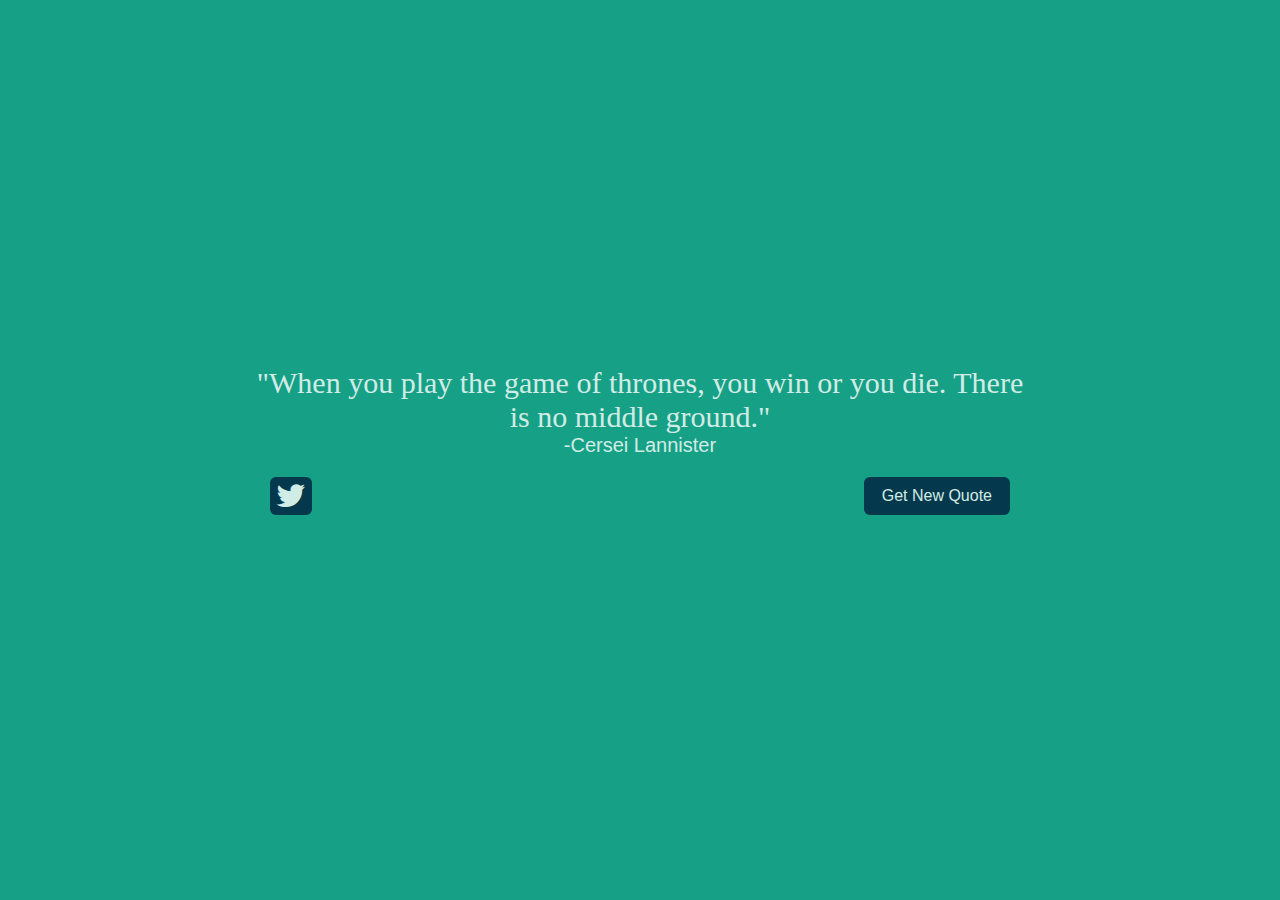
<file: Random Quote/index.html>
<!DOCTYPE html>
<html >
<head>
  <meta charset="UTF-8">
  <title>A Pen by  Grace Oktavia Situmorang</title>
  
  
  
      <link rel="stylesheet" href="css/style.css">

  
</head>

<body>
  <!-- Inspired by  AJINKYA BALASAHEB DESHMUKH--!>

<head>
<title>Random Quote Machine</title>
<link rel="stylesheet" href="https://maxcdn.bootstrapcdn.com/font-awesome/4.6.1/css/font-awesome.min.css">
</head>
<body class="backcolor">
   <div class="qbox">
       <div id="quote">
        </div>
        <div id="author">
        </div>
        <button id="nqu" type="button">Get New Quote</button>
        <button id="tweet" type="button"><i class="fa fa-twitter"></i></button>
   </div>
</body>
  <script src='http://cdnjs.cloudflare.com/ajax/libs/jquery/2.2.2/jquery.min.js'></script>

    <script src="js/index.js"></script>

</body>
</html>
</file>
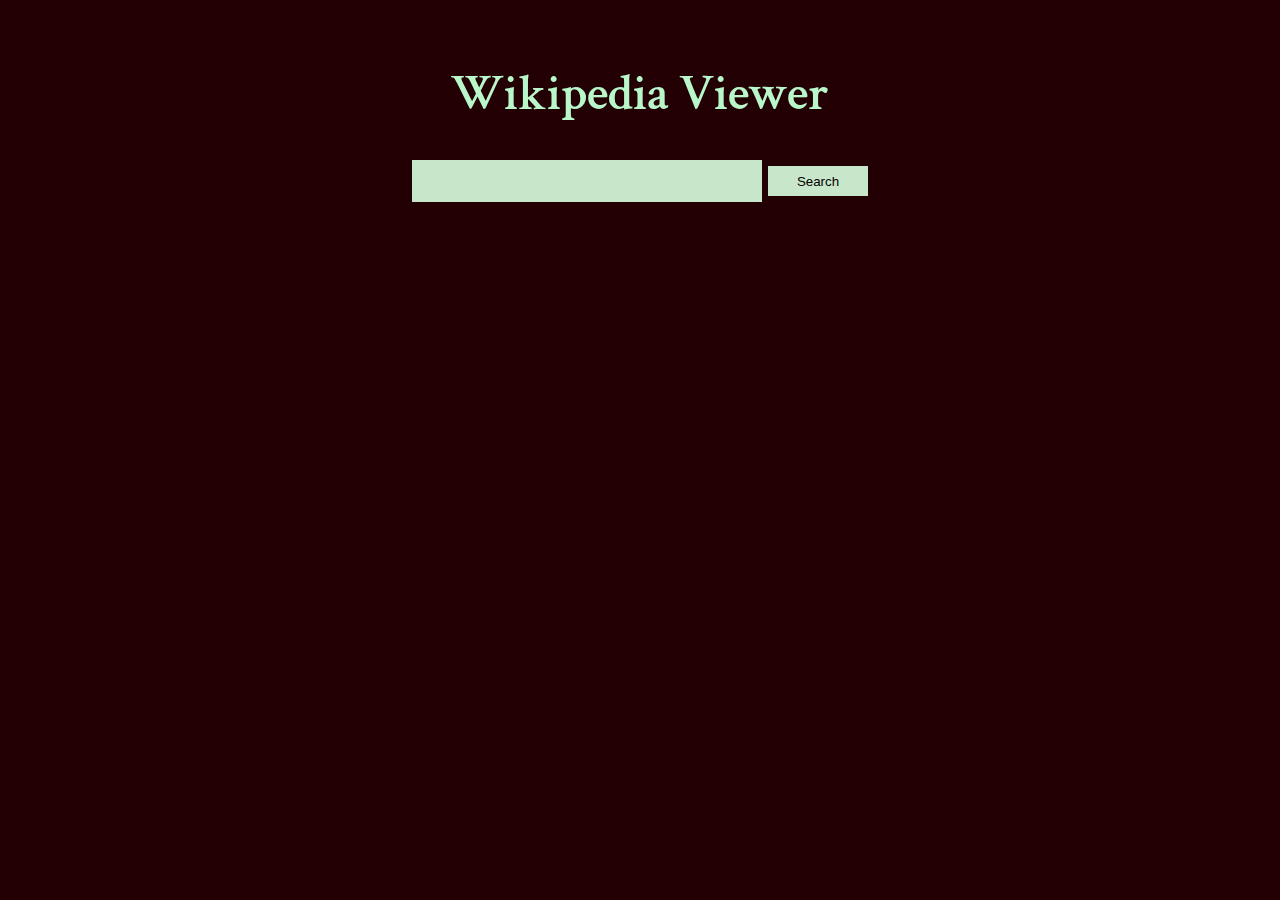
<file: Wikipedia Viewer/index.html>
<!DOCTYPE html>
<html >
<head>
  <meta charset="UTF-8">
  <title>A Pen by  Grace Oktavia Situmorang</title>
  
  
  <link rel='stylesheet prefetch' href='https://fonts.googleapis.com/css?family=Crimson+Text:400,600''>

      <link rel="stylesheet" href="css/style.css">

  
</head>

<body>
  <h1>Wikipedia Viewer</h1>	 
<form id="search-form" onsubmit="return search()">
	<input id="src" type="search">
	<input id="but" type="submit" value="Search">
	</form>
	<div id="display"></div>
<!-- Credit to David Petrey (https://codepen.io/davidpetrey/pen/XmZJea) -->
  <script src='http://cdnjs.cloudflare.com/ajax/libs/jquery/2.1.3/jquery.min.js'></script>

    <script src="js/index.js"></script>

</body>
</html>
</file>
<file: Random Quote/css/style.css>
<!-- Inspired by  AJINKYA BALASAHEB DESHMUKH--!>

.backcolor{
       
        image-rendering: auto
     }
 .qbox{
        opacity: 0.8;
        border-radius: 5px;
        min-width: 600px !important;
        max-height: fit-content;
        min-width: fit-content;
        max-width: 800px;
        position: absolute;
        top: 0;
        bottom: 0;
        right: 0;
        left: 0;
        margin: auto;
        color: white;
        
        padding-top: center;
        display: inline-block;
    }
    
    #author{
        font-family: Arial, Helvetica, sans-serif;
        font-size: 20px;
        text-align: center;
        margin-left:10px;
        margin-right:10px;
        
    }
    #quote{
        font-family: Georgia, 'Times New Roman', Times, serif;
        font-size: 30px;
        text-align: center;
        margin-left:10px;
        margin-right:10px;
        
    }
    
    #nqu{
        height:38px;
      border:none;
      border-radius:6px;
      color: white;
      background-color: #001f3f ;
      outline:none;
      font-size:1em;
        padding: 8px 18px 8px 18px;
        margin-top:20px;
        margin-right:30px;
        margin-bottom:20px; 
        float : right;
        
    }
    #tweet{
         height:38px;
      border:none;
      border-radius:6px;
      color: white;
      background-color: #001f3f ;
      outline:none;
      font-size:2em;
       
        margin-top:20px;
        margin-left:30px;
        margin-bottom:20px; 
        float : left;
        z-index:2;
    }
</file>
<file: Wikipedia Viewer/css/style.css>
body {
	padding: 20px;
	background: #230003;
	color: #B9F6CA;
}
h1 {
	font-size: 50px;
	text-align: center;
	font-family: "Crimson Text";
	font-weight: 600;
}
#search-form {
	font-size: 24px;
	margin: 20px 0 40px 0;
	color: #2E7D32;
	text-align:center;
}
#src {
	width: 350px;
	padding: 10px;
	height: 42px;
	background: #C8E6C9;
	border: 0;	
}
#but {
	height: 30px;
	width: 100px;
	background: #C8E6C9;
	border: 0;
	//margin-left: -2px;
}

.entry {
	border: 4px solid #A5D6A7;
	border-radius: 10px;
	background: #380345;
	color: #010303;
	box-shadow: 0 0 6px 2px rgba(0,0,0,.12);
	margin: 15px 0;
	padding: 15px;
}
.title {
	font-weight: bold;
	font-size: 28px;
}
.snippet {
	font-size: 18px;
}
<!-- Credit to David Petrey (https://codepen.io/davidpetrey/pen/XmZJea) -->
</file>
